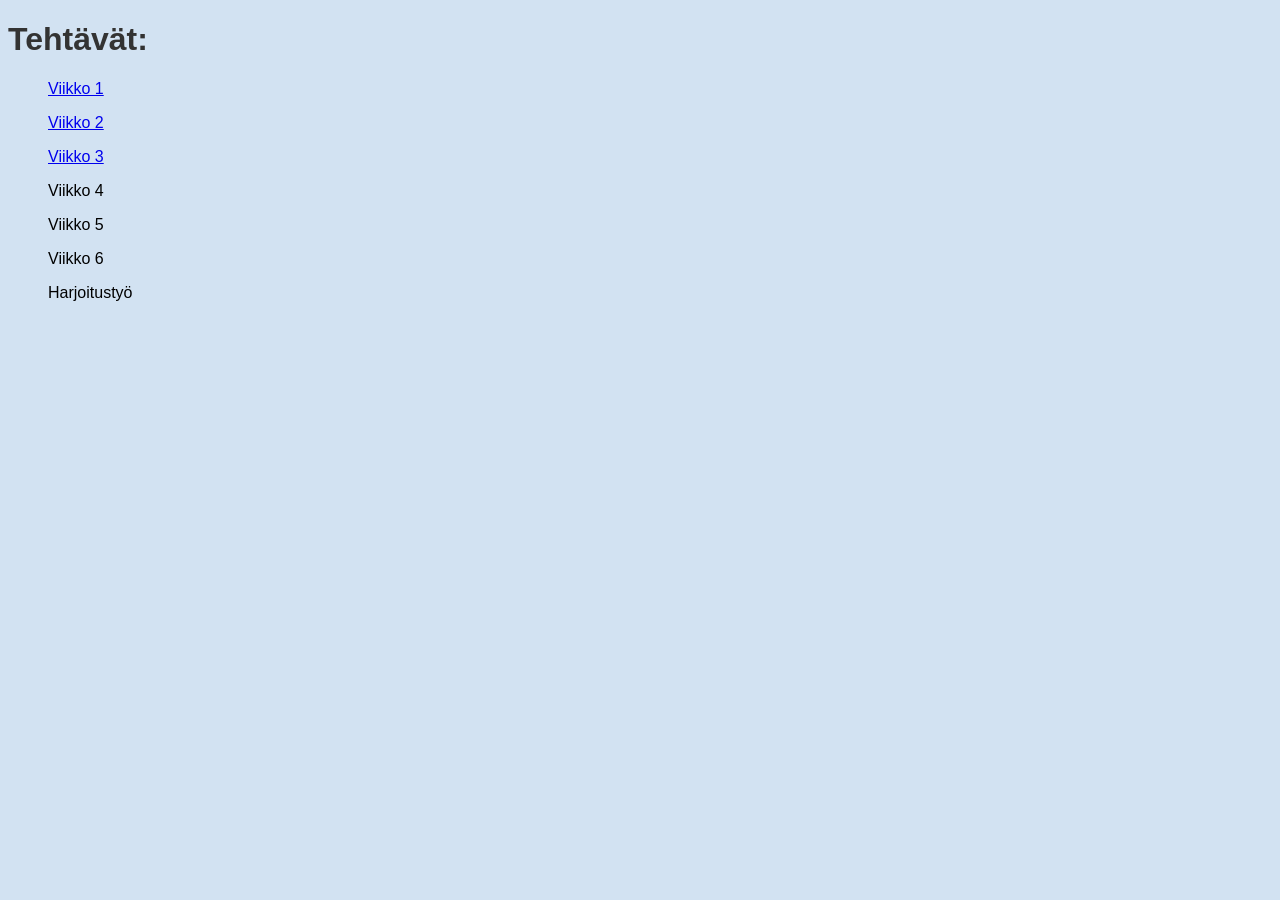
<file: index.html>
<!DOCTYPE html>
<html>
<head>
  <link rel="stylesheet" type="text/css" href="style.css">
    <title>GitHub Pages Sivuni</title>
</head>
<body>
    <h1>Tehtävät:</h1>
    <p class="container"><ul><a href="https://sbebe21.github.io/cloudweb/">Viikko 1</a></ul>
  <ul><a href="https://github.com/sbebe21/cloudweb">Viikko 2</a></ul>
  <ul><a href="https://github.com/sbebe21/pilvipalvelutwebkehitys/tree/main">Viikko 3</a></ul>
  <ul>Viikko 4</ul>
  <ul>Viikko 5</ul>
  <ul>Viikko 6</ul>
  <ul>Harjoitustyö</ul>


</p>
</body>
</html>
</file>
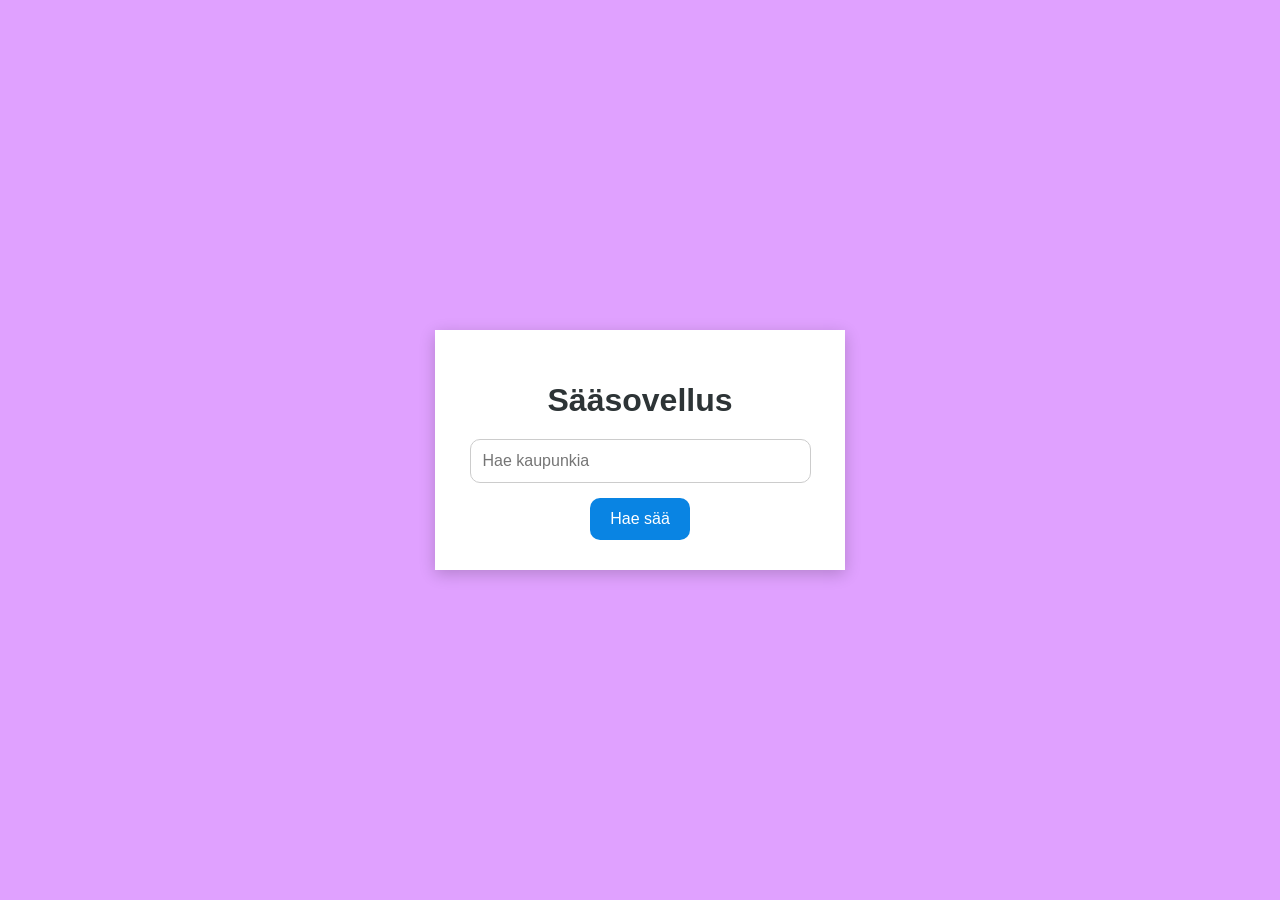
<file: harjoitustyö/index.html>
<!DOCTYPE html>
<html lang="fi">
<head>
  <meta charset="UTF-8" />
  <meta name="viewport" content="width=device-width, initial-scale=1.0"/>
<link rel="stylesheet" href="style.css">
  <title>Sää eri kaupungeissa</title>
</head>

<body>

  <div class="container">
    <h1>Sääsovellus</h1>

    <input type="text" id="kaupunki" placeholder="Hae kaupunkia" />

    <br>

    <button onclick="haesaa()">Hae sää</button>

    <div class="saa" id="saatila"></div>
  </div>

  <script>
    async function haesaa() {
      const city = document.getElementById("kaupunki").value;

      const apiKey = "1810fb461a0f224e8cd5a7c5d715a8b0";
      
      const url =
        `https://api.openweathermap.org/data/2.5/weather?q=${city}&appid=${apiKey}&units=metric&lang=fi`;

      try {
        const response = await fetch(url);
        const data = await response.json();

        document.getElementById("saatila").innerHTML = `
          <h2>${data.name}</h2>

          <div class="temp">
            ${Math.round(data.main.temp)}°C
          </div>

          <div class="info">
            <p>Sää: ${data.weather[0].description}</p>
            <p>Tuuli: ${data.wind.speed} m/s</p>
          </div>
        `;
      }

      catch (error) {
  document.getElementById("saatila").innerHTML =
    "<p>Tapahtui virhe.</p>";
}

    }
  </script>

</body>
</html>
</file>
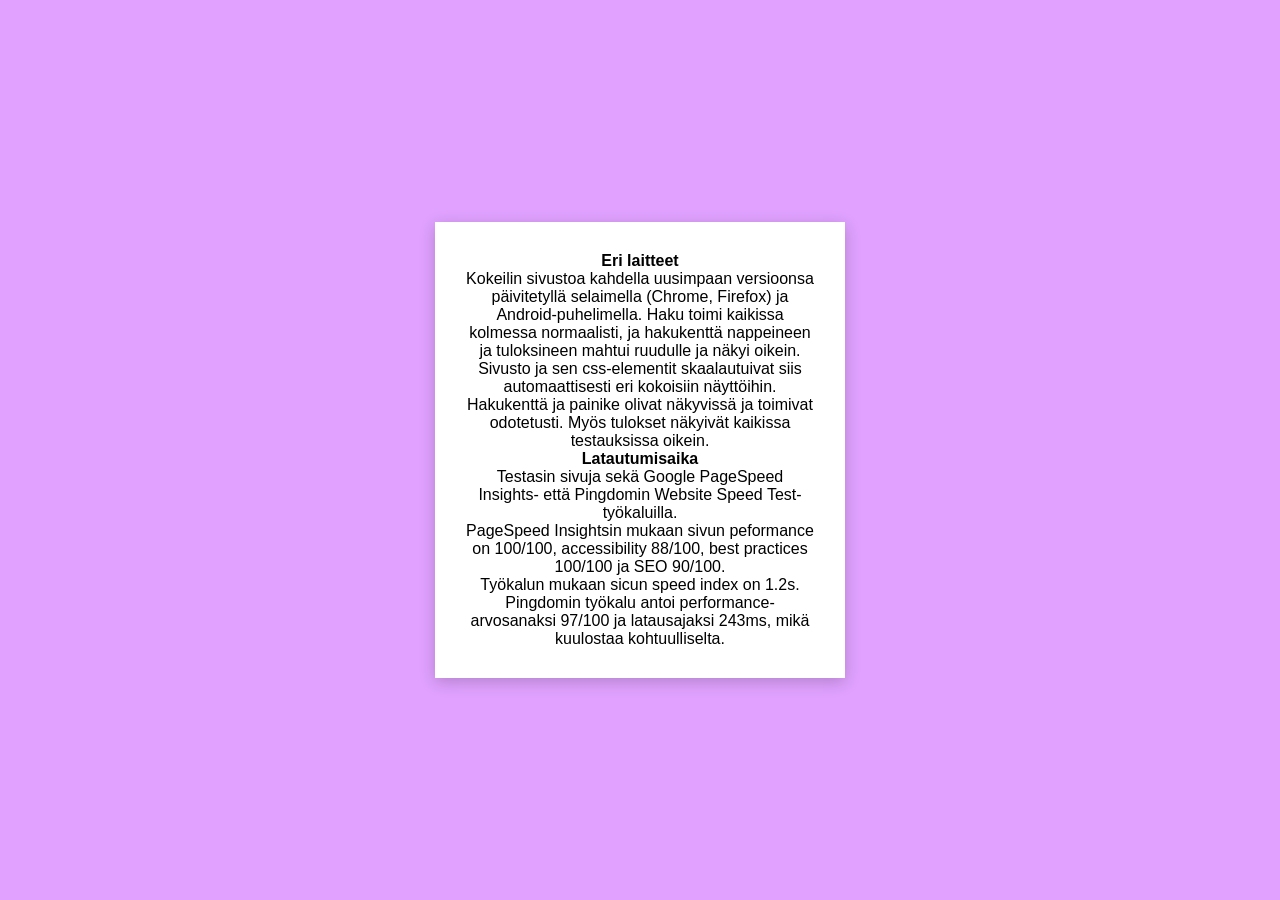
<file: harjoitustyö/rapsat.html>
<!DOCTYPE html>
<html lang="fi">
<head>
  <meta charset="UTF-8" />
  <meta name="viewport" content="width=device-width, initial-scale=1.0"/>
<link rel="stylesheet" href="style.css">
  <title>Sää eri kaupungeissa</title>
</head>

<body>

  <div class="container">
    <b>Eri laitteet</b><br>
    Kokeilin sivustoa kahdella uusimpaan versioonsa päivitetyllä selaimella (Chrome, Firefox) ja Android-puhelimella. Haku toimi kaikissa kolmessa normaalisti, ja hakukenttä nappeineen ja tuloksineen mahtui ruudulle ja näkyi oikein.<br>
    Sivusto ja sen css-elementit skaalautuivat siis automaattisesti eri kokoisiin näyttöihin.<br>
    Hakukenttä ja painike olivat näkyvissä ja toimivat odotetusti. Myös tulokset näkyivät kaikissa testauksissa oikein.
    <br>
    <b>Latautumisaika</b><br>
    Testasin sivuja sekä Google PageSpeed Insights- että Pingdomin Website Speed Test-työkaluilla.<br>
    PageSpeed Insightsin mukaan sivun peformance on 100/100, accessibility 88/100, best practices 100/100 ja SEO 90/100.<br>
    Työkalun mukaan sicun speed index on 1.2s.<br>
    Pingdomin työkalu antoi performance-arvosanaksi 97/100 ja latausajaksi 243ms, mikä kuulostaa kohtuulliselta.
</file>
<file: style.css>
body {
    background-color: #d2e2f2;
    font-family: Roboto, sans-serif;
}

h1 {
    color: #333;
}

.container {
    max-width: 960px;
    margin: 0 auto;
}
</file>
<file: harjoitustyö/style.css>
body {
      font-family: Arial, sans-serif;
      background: #e0a1ff;
      display: flex;
      justify-content: center;
      align-items: center;
      height: 100vh;
      margin: 0;
    }

    .container {
      background: white;
      padding: 30px;
      width: 350px;
      text-align: center;
      box-shadow: 0 4px 15px rgba(0,0,0,0.2);
    }

    h1 {
      margin-bottom: 20px;
      color: #2d3436;
    }

    input {
      width: 90%;
      padding: 12px;
      border-radius: 10px;
      border: 1px solid #ccc;
      margin-bottom: 15px;
      font-size: 16px;
    }

    button {
      padding: 12px 20px;
      border: none;
      border-radius: 10px;
      background: #0984e3;
      color: white;
      font-size: 16px;
      cursor: pointer;
    }

    button:hover {
      background: #0767b1;
    }

    .weather {
      margin-top: 20px;
    }

    .temp {
      font-size: 40px;
      font-weight: bold;
    }

    .info {
      margin-top: 10px;
      color: #555;
    }
</file>
